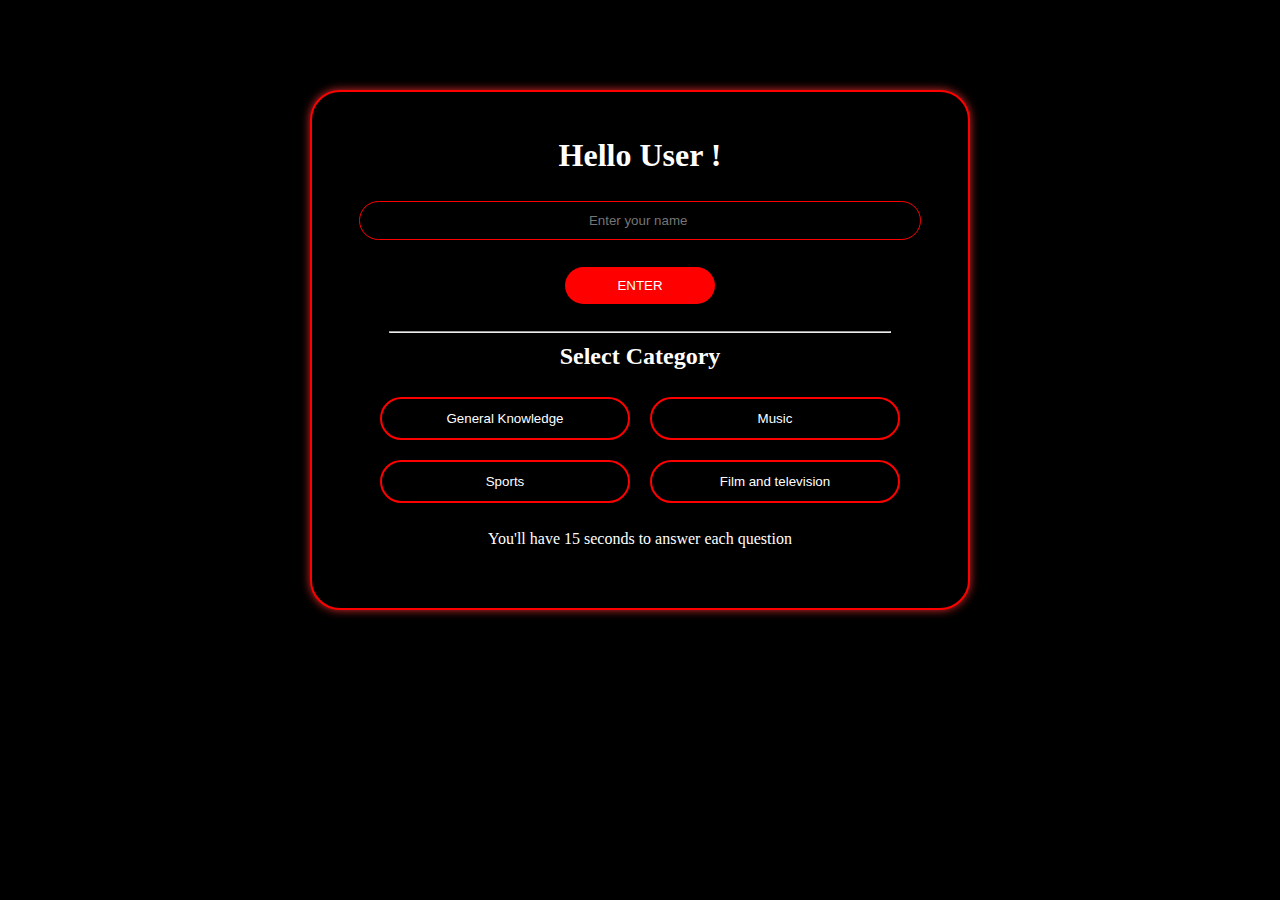
<file: index.html>
<!DOCTYPE html>
<html lang="en">
  <head>
    <meta charset="UTF-8" />
    <meta name="viewport" content="width=device-width, initial-scale=1.0" />
    <title>Quiz App</title>
    <link rel="icon" href="./images/logo_1.jpg" />
    <link rel="stylesheet" href="style.css" />
  </head>
  <body>
    <div class="container">
      <div class="container_1">
        <h1 id="heading">Hello User !</h1>
        <input
          type="text"
          class="input"
          placeholder="Enter your name "
          id="input"
        /><button class="button" onclick="gello()">ENTER</button>
        <hr />
      </div>
      <div class="container_2">
        <h2>Select Category</h2>
        <div class="buttons_o">
          <a href="" id="gk_link"
            ><button class="o_button" onclick="gk_in()">
              General Knowledge
            </button></a
          ><a href="" id="music_link"
            ><button class="o_button" onclick="music_in()">Music</button></a
          ><a href="" id="sports_link"
            ><button class="o_button" onclick="sports_in()">Sports</button></a
          ><a href="" id="film_link"
            ><button class="o_button" onclick="film_in()">
              Film and television
            </button></a
          >
        </div>
        <p>You'll have 15 seconds to answer each question</p>
      </div>
    </div>
    <script src="a.js"></script>
  </body>
</html>
</file>
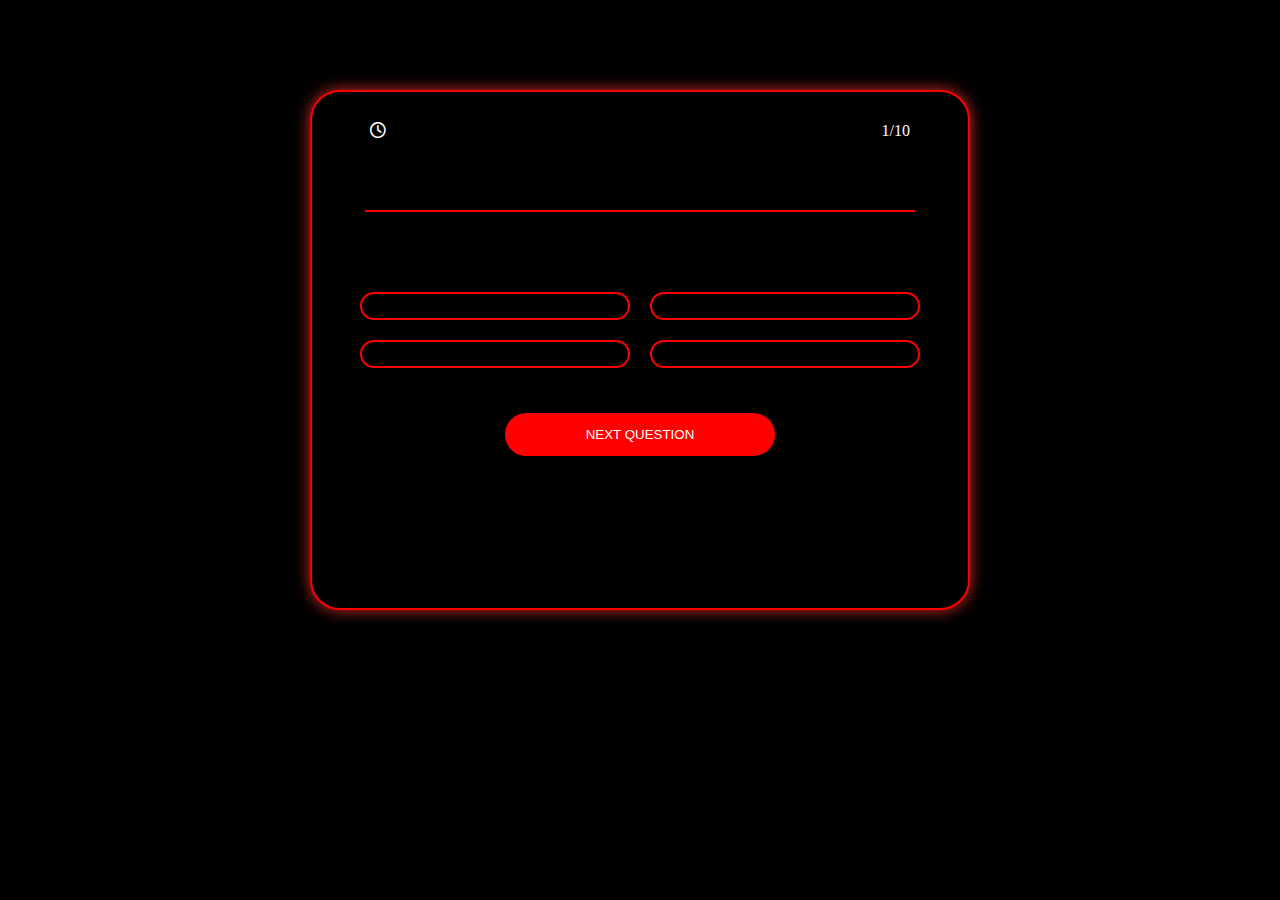
<file: main.html>
<!DOCTYPE html>
<html lang="en">
  <head>
    <meta charset="UTF-8" />
    <meta name="viewport" content="width=device-width, initial-scale=1.0" />
    <title>Quiz</title>
    <link rel="icon" href="./images/logo_1.jpg" />
    <link rel="stylesheet" href="./main.css" />
    <link
      rel="stylesheet"
      href="https://cdnjs.cloudflare.com/ajax/libs/font-awesome/6.6.0/css/all.min.css"
    />
  </head>
  <body>
    <div class="container">
      <div class="timer">
        <div>
          <i class="fa-regular fa-clock"></i>&nbsp;
          <span id="countdown"></span>
        </div>
        <span id="q_count"></span>
      </div>
      <h1 id="category"></h1>
      <div class="hr" style="color: red"></div>
      <h3 id="question"></h3>
      <div class="option">
        <button class="options" id="option1"></button>
        <button class="options" id="option2"></button>
        <button class="options" id="option3"></button>
        <button class="options" id="option4"></button>
      </div>

      <button id="next" onclick="next()">NEXT QUESTION</button>
      <a href="./result.html"
        ><button id="sub" onclick="last_submit_button()">Submit</button></a
      >
    </div>
    <script src="./b.js"></script>
  </body>
</html>
</file>
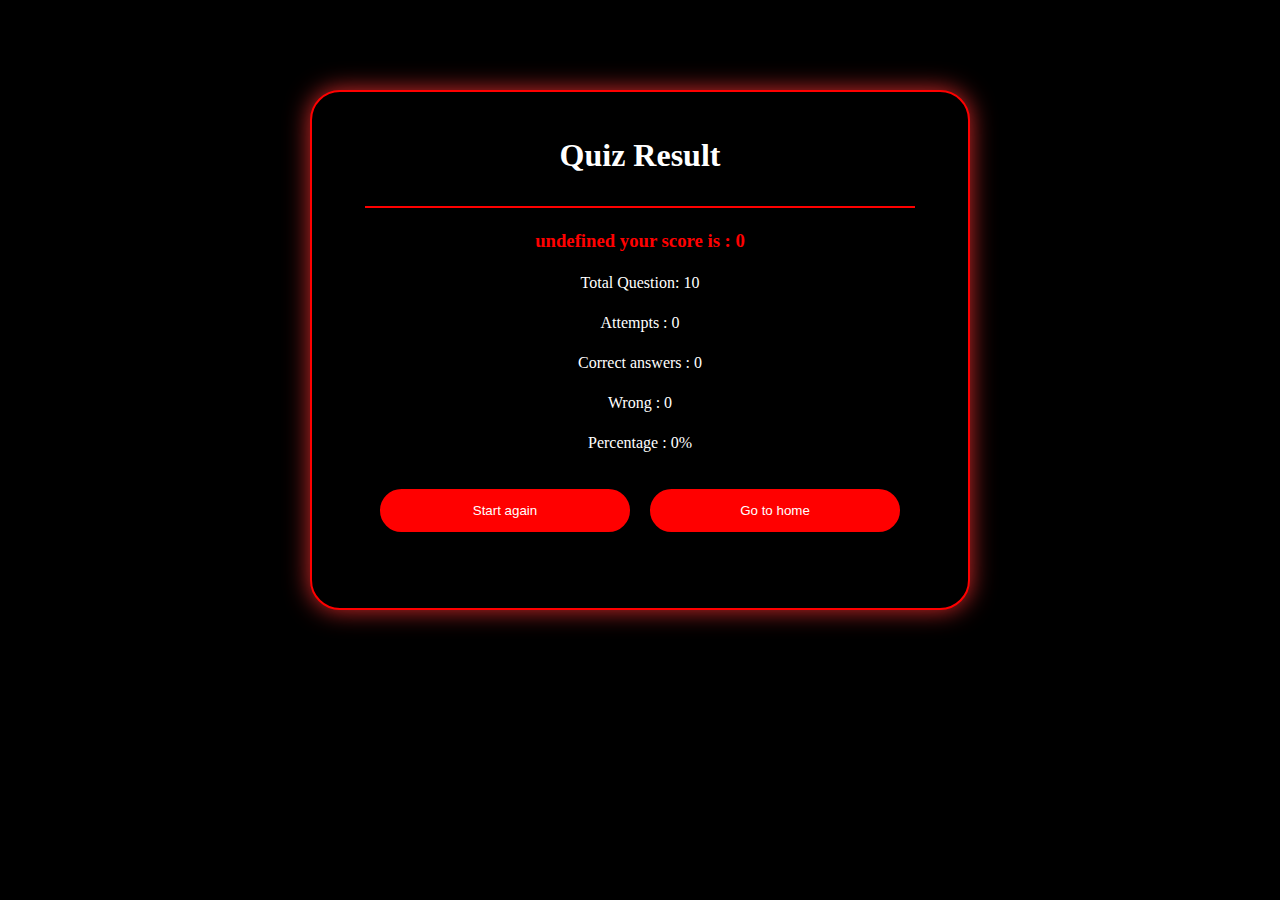
<file: result.html>
<!DOCTYPE html>
<html lang="en">
  <head>
    <meta charset="UTF-8" />
    <meta name="viewport" content="width=device-width, initial-scale=1.0" />
    <title>Quiz</title>
    <link rel="icon" href="./images/logo_1.jpg" />
    <link rel="stylesheet" href="./result.css" />
  </head>
  <body>
    <div class="container">
      <h1>Quiz Result</h1>
      <div class="hr" style="color: red"></div>
      <h3 id="name" style="color: red"></h3>
      <p>Total Question: 10</p>
      <p id="attempts"></p>
      <p id="correct"></p>
      <p id="wrong"></p>
      <p id="percentage"></p>
      <div class="buttons">
        <a href="./main.html"><button class="start">Start again</button></a>
        <a href="./index.html"
          ><button class="go_to_home">Go to home</button></a
        >
      </div>
    </div>
    <script src="result.js"></script>
  </body>
</html>
</file>
<file: style.css>
* {
    padding: 0;
    margin: 0;
    background-color: black;
    color: #ffffff;
    position: relative;
}

.container {
    height: 520px;
    width: 660px;
    margin: auto;
    margin-top: 90px;
    border: 2px solid red;
    border-radius: 30px;
    padding: 45px;
    box-sizing: border-box;
    box-shadow: 0 0 10px rgb(215, 42, 42);
}

.container_1 {
    display: flex;
    flex-direction: column;
    align-items: center;
    gap: 27px;
    position: relative;
}

.button {
    padding: 11px;
    background-color: red;
    border: none;
    border-radius: 35px;
    width: 150px;
}

.o_button {
    border: 2px solid red;
    border-radius: 35px;
    width: 250px;
    padding: 12px;
}

.o_button:hover {
    background-color: red;
}

button:active,
.o_button:active {
    background-color: rgb(255, 125, 125);
}

hr {
    width: 500px;
}

input {
    border: 1.5px solid red;
    border-radius: 35px;
    padding: 11px;
    width: 95%;
    text-align: center;
}

input:focus {
    border: 1.5px solid red;
    outline: none;
    text-align: center;
}

input:focus::placeholder {
    color: transparent;
}

button:hover {
    cursor: pointer;
}

.buttons_o {
    display: grid;
    grid-template-columns: auto auto;
    gap: 20px;
}

.container_2 {
    display: flex;
    flex-direction: column;
    align-items: center;
    gap: 27px;
    padding: 10px;
}

a {
    text-decoration: none;
}

@media only screen and (max-width: 600px) {


    .container {
        width: 90%;
        margin: auto;
        height: min-content;
        margin-top: 5%;
        margin-bottom: 5%;
    }

    hr {
        width: 100%;
    }

    .buttons_o {
        width: auto;
        display: flex;
        flex-direction: column;
        gap: 8px;
    }

    h1 {
        margin-top: 5px;
    }

    p {
        width: 110%;
    }
}
</file>
<file: main.css>
* {
    padding: 0;
    margin: 0;
    background-color: black;
    color: #ffffff;
}

.container {
    height: 520px;
    width: 660px;
    margin: auto;
    margin-top: 90px;
    border: 2px solid red;
    border-radius: 30px;
    padding: 30px;
    text-align: center;
    display: flex;
    flex-direction: column;
    gap: 35px;
    align-items: center;
    box-shadow: 0 0 15px rgb(215, 42, 42);
    box-sizing: border-box;
}

.timer {
    width: 540px;
    display: flex;
    flex-direction: row;
    justify-content: space-between;
}

button {
    border: 2px solid red;
    border-radius: 35px;
    width: 270px;
    padding: 12px;
    cursor: pointer;
}

#next,
#sub {
    background-color: red;
}

/* .options:hover {
    background-color: red;
} */

.options:active {
    background-color: rgb(238, 117, 117);
}


#next:active,
#sub:active {
    background-color: #cb6464;
}

.option {
    display: grid;
    grid-template-columns: auto auto;
    gap: 20px;
    margin: 10px;
}

.options:focus {
    background-color: red;
}

p {
    width: 555px;
}

#sub {
    display: none;
}

a {
    text-decoration: none;
}

.hr {
    width: 550px;
    border-top: 2px solid red;
}

@media (max-width:600px) {
    .container {
        width: 90%;
        height: min-content;
        margin: auto;
        margin-top: 5vh;
        margin-bottom: 5vh;
    }

    .hr {
        width: 100%;
    }


    .timer {
        width: 100%;
    }

    .option {
        width: auto;
        display: flex;
        flex-direction: column;
        gap: 10px;
    }
}
</file>
<file: result.css>
* {
    padding: 0;
    margin: 0;
    background-color: black;
    color: #ffffff;
}

.container {
    height: 520px;
    width: 660px;
    margin: auto;
    margin-top: 90px;
    border: 2px solid red;
    border-radius: 30px;
    padding: 45px;
    box-sizing: border-box;
    box-shadow: 0 0 25px rgb(215, 42, 42);
    display: flex;
    flex-direction: column;
    align-items: center;
    gap: 22px;
}

button {
    border: 2px solid red;
    border-radius: 35px;
    width: 250px;
    padding: 12px;
    cursor: pointer;
    background-color: red;
}

button:hover {
    background-color: red;
}

button:active {
    background-color: rgb(242, 107, 107);
}

.buttons {
    display: flex;
    gap: 20px;
    margin-top: 15px;
}

h1 {
    margin-bottom: 10px;
}

.hr {
    width: 550px;
    border-top: 2px solid red;
}

@media(max-width:600px) {
    .container {
        width: 90%;
        height: min-content;
        margin: auto;
        margin-top: 5vh;
        margin-bottom: 5vh;
    }

    .buttons {
        display: flex;
        flex-direction: column;
    }

    .hr {
        width: 100%;
    }


    .timer {
        width: 100%;
    }


}
</file>
